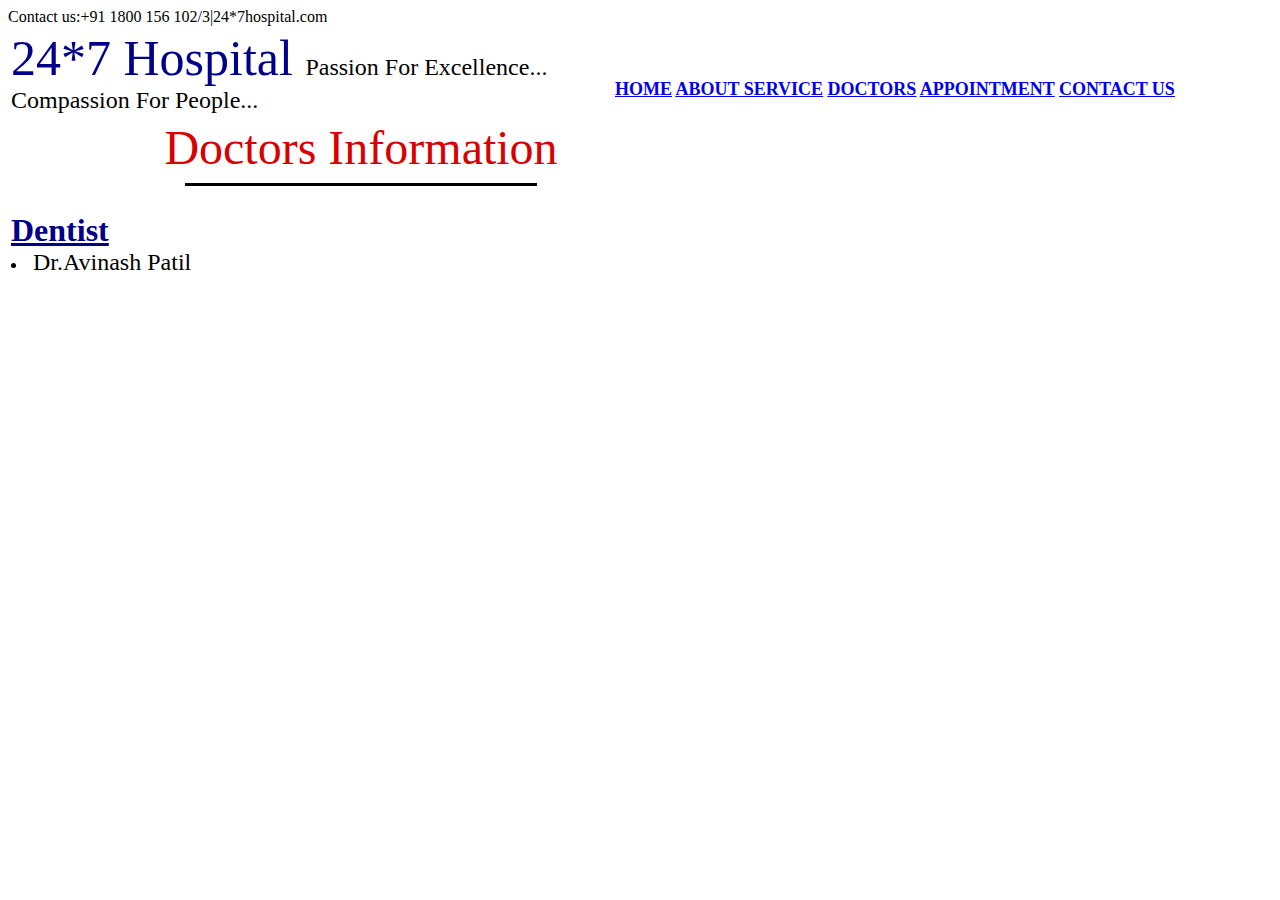
<file: Ddoctor (1).html>
<html>

<head>
    <link href="Dcss/style-1.css" type="text/css" rel="Dstylesheet">
    <title>24*7 Hospital</title>

</head>

<body>
    <div class="top">
        <div>
            Contact us:+91 1800 156 102/3|24*7hospital.com
        </div>
    </div>
    <div class="logo">
        <div>
            <table>
                <tr>
                    <td width="600px" style="font-size:50px;font-family:forte;">
                        <font color="darkblue">24*7 </font>
                        <font color="darkblue"> Hospital</font>
                        <font color="black" size="5">Passion For Excellence... Compassion For People...</font>
                    </td>
                    <td> <br> <br>
                        <font size="4px"> <b>
                                <a href="home.html"><u>HOME</u></a>
                                <a href="about.html"><u>ABOUT </u></a>
                                <a href="service.html"><u>SERVICE</u></a>
                                <a href="doctor.html"><u>DOCTORS</u></a>
                                <a href="appointment.html"><u>APPOINTMENT</u></a>
                                <a href="contact.html"><u>CONTACT US</u></a>
                            </b>
                        </font>
                    </td>
                </tr>
            </table>
        </div>
    </div>

	<div class="bottom">
		<div>
			<table border="0">
                <tr>
                    <td width="700">
                        <center> <font color="darkpink" size="7"> Doctors Information </font></center>
                        <hr width="50%" size="3" color="black"/><br>


                <font color="darkblue" size="6"><b><u>Dentist</li></b></u></font></b>
                <font color="black" size="5">
                   <font color= black> <li>Dr.Avinash Patil
                   </font>
                    </font>
            </div>
            </div>
            </body>
            </html>
</file>
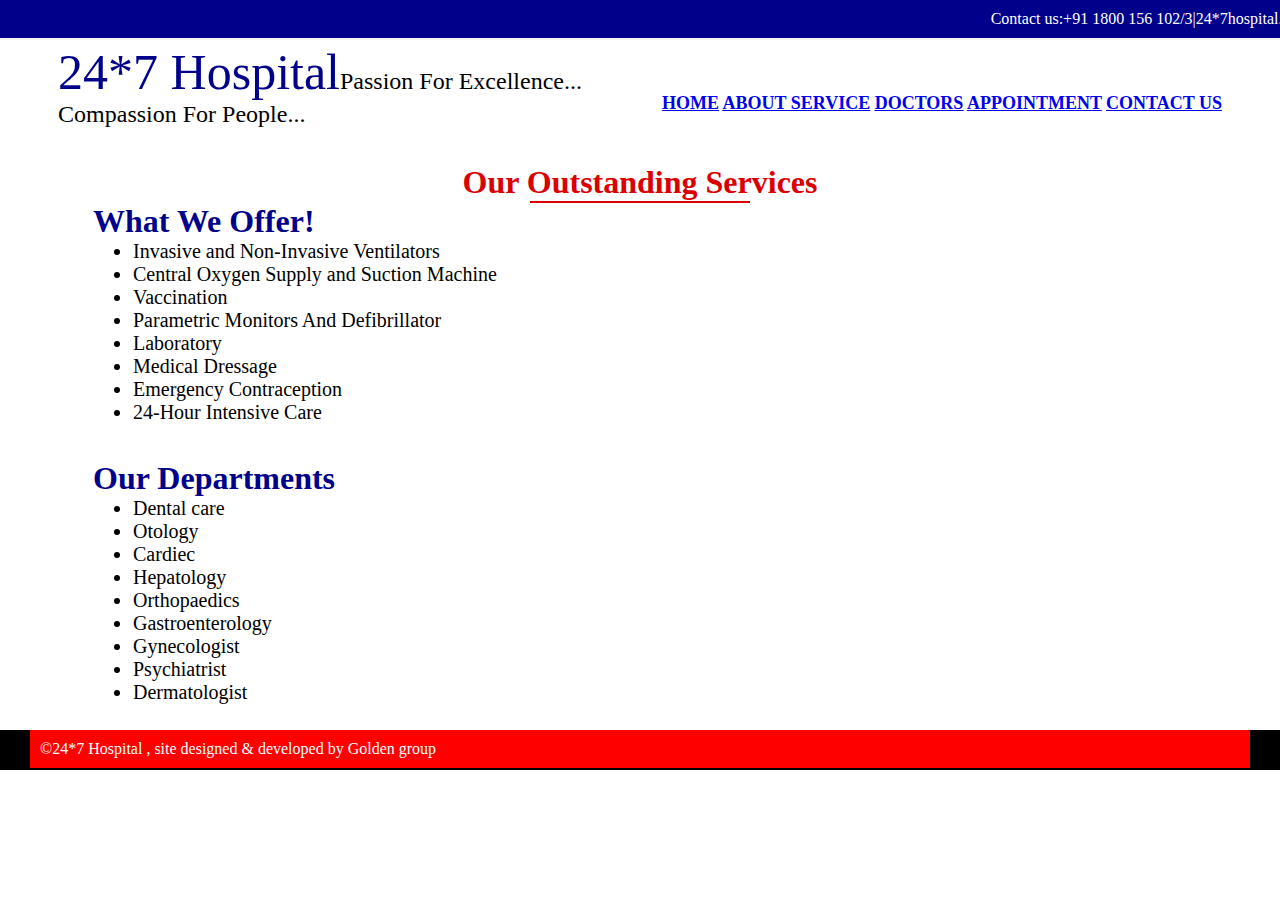
<file: service.html>
<html>

<head>
	<link href="style-1.css" type="text/css" rel="stylesheet">
    <title>24*7 Hospital</title>

</head>
<body>
<div class="top">
<div>
Contact us:+91 1800 156 102/3|24*7hospital.com
</div>
</div>
    <div>
        <table>
            <tr>
                <td width="600px" style="font-size:50px;font-family:forte;"> <font color="darkblue">24*7 </font><font color="darkblue"> Hospital</font><font color="black"size="5">Passion For Excellence... Compassion For People...</font> 
                     </td>
                <td> <br> <br>
                    <font size="4px"> <b>
                        <a href ="home.html"><u>HOME</u></a> 
                        <a  href="about.html"><u>ABOUT </u></a>  
                        <a  href="service.html"><u>SERVICE</u></a>
                        <a href="doctor.html"><u>DOCTORS</u></a> 
                        <a href= "appointment.html"><u>APPOINTMENT</u></a>
                        <a href= "contact.html"><u>CONTACT US</u></a>
                        </b>
                    </font>
                </td>
            </tr>
        </table>
    </div>
</div>
<div class="bottom">
    <div>
        <table border="0">
            <tr>
                <td width="700px">
                    <center>
                    <font color="darkpink" size="6"> <b> Our Outstanding  Services</b></font> 
                    </center>
                    <hr width="20%" size="2" color="darkpink" />

                <font color="darkblue" size="6"><b> What We Offer!</b> </font> <br> 

<font color=black>
                <ul>

                <li> Invasive and Non-Invasive Ventilators
                <li> Central Oxygen Supply and Suction Machine
                <li> Vaccination
                                    <li>Parametric Monitors And Defibrillator
                <li> Laboratory
                <li> Medical Dressage 
                <li> Emergency Contraception
                                   <li>24-Hour Intensive Care
                </ul>
                </font>



</td>
                
                
                
            </tr>
        
            
        </table>
    </div>
</div>        
<div class="bottom">
    <div>
        <table border="0">
            <tr>
                <td width="700px">
                    

                <font color="darkblue" size="6px"><b> Our Departments</b> </font> <br> 
<font color=black>
                <ul>
                <li> Dental care
                <li> Otology
                <li> Cardiec
                <li> Hepatology
                <li> Orthopaedics
                <li> Gastroenterology
                <li> Gynecologist
                <li> Psychiatrist
              <li> Dermatologist
                    
                </ul>
                </font>


<br>
</td>
                
                
    
            </tr>
        
            
        </table>
    </div>
</div>


<div class="nav_down">
    <div>
     &copy;24*7 Hospital , site designed & developed by Golden group
    </div>
</div>

</body
</html>
</file>
<file: style-1.css>
*{
	margin:auto;
	padding:auto;
}
.top{
	width:100%;
	background-color:black !important;
	border-bottom:2px solid whitesmoke;
}
.top div{
	width:1300px;
	color:#fff;
	background-color:darkblue!important;
	font-family:calibri;
	padding:10px;
	text-align:right;
}

.logo{
	width:100%;
	background-color:;
	border-bottom:2px solid grey;
}
.logo div{
	width:1200px;
	background-color:;
	font-family:calibri;
	padding:10px;
	text-align:right;
}
.logo div table a{
	padding:10px;
	text-decoration:none;
	color:black;
}
.logo div table a:hover{
	color:red;
	border-bottom:2px black;
}

.middle{
	width:100%;
	border-bottom:2px solid white;
}
.middle div{
	width:1200px;
	height:400px;
	font-family:calibri;
}
.middle div p{
	width:1000px;
	font-weight:bold;
	height:300px;
	color:white;
	opacity:0.2;
	font-size:50px;
	background-color:WHITE;
}+

.bottom{
	width:100%;
	background-color:;
	border-bottom:2px solid white;
}
.bottom div{
	width:1200px;
	color:red;
	background-color:;
	font-family:calibri;
	text-align:right;
}
.bottom div table{
	padding-top:30px;
	width:1100px;
	text-align:justify;
	color:gray;
	font-size:20px;
}

.bottom_up{
	width:100%;
	background-color:;
	border-bottom:2px solid white;
}
.bottom_up div{
	padding-top:20px;
	width:1200px;
	text-align:center;
	background-color:;
	font-family:forte;
	font-size:30px;
	padding-bottom:20px;
}
.bottom_up div table{
	padding-top:30px;
	font-size:30px;
	width:1100px;
	text-align:center;
	background-color:;
	font-family:calibri;
	
}

input[type="text"]{
	padding:12px;
	width:250px;
}
select{
	padding:12px;
	width:250px;
}
textarea{
	padding:50px;
	width:550px;
}
button{
	width:550px;
	padding:10px;
	color:orange;
	font-size:20px;
	background-color:black!important;
}


.nav_down{
	width:100%;
	background-color:black!important;
	border-bottom:2px solid black;
}
.nav_down div{
	width:1200px;
	color:#fff;
	background-color:red;
	font-family:calibri;
	padding:10px;
	text-align:left;
}
.img img{

    height: 200px;

}
</file>
